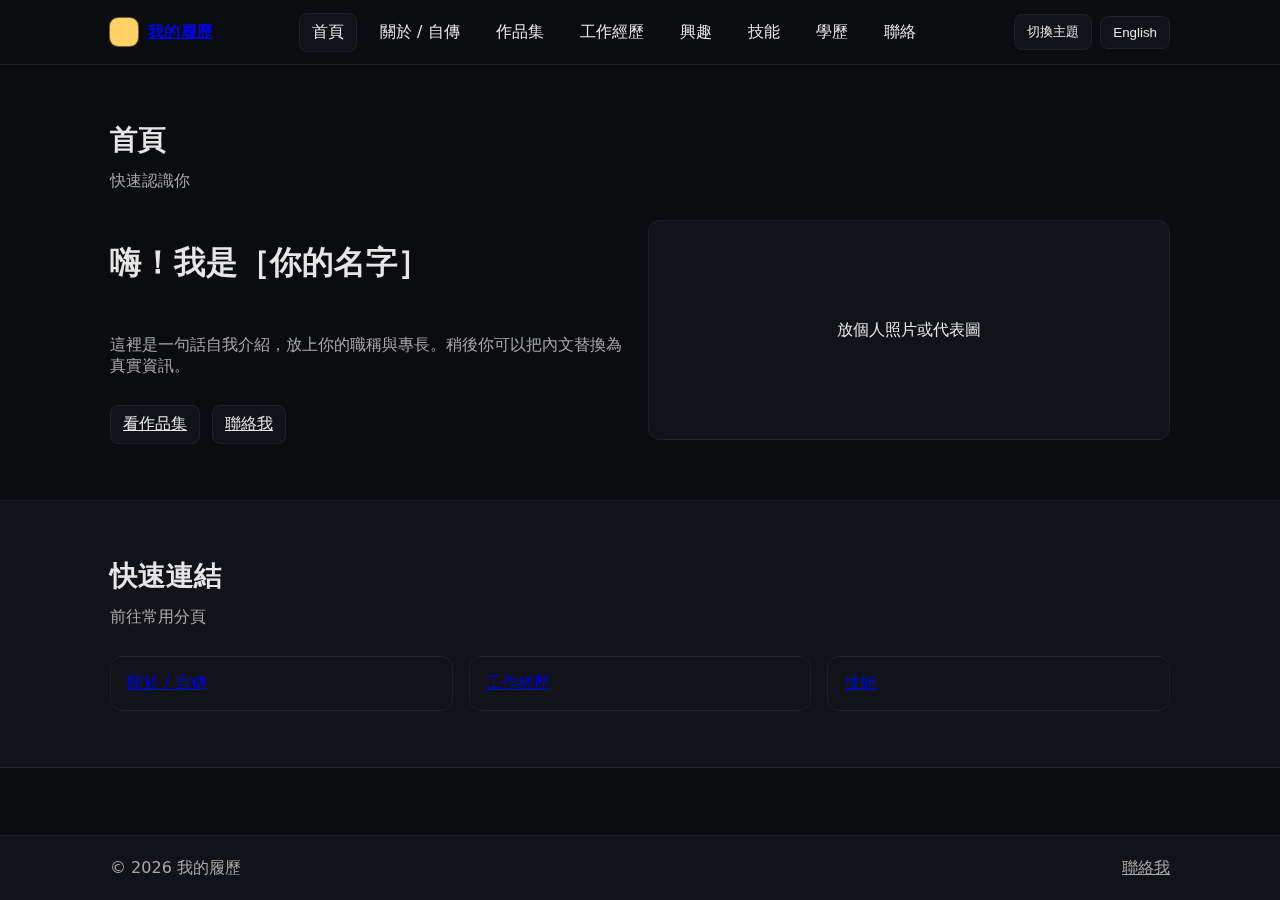
<file: assets/index.html>
<!doctype html>
<html lang="zh-Hant">
  <head>
    <meta charset="utf-8">
    <meta name="viewport" content="width=device-width, initial-scale=1">
    <title>個人履歷網</title>
    <meta name="description" content="個人履歷與作品集">
    <link rel="stylesheet" href="assets/styles.css">
    <link rel="preconnect" href="https://fonts.googleapis.com">
    <link rel="preconnect" href="https://fonts.gstatic.com" crossorigin>
    <link href="https://fonts.googleapis.com/css2?family=Inter:wght@300;400;500;600;700&display=swap" rel="stylesheet">
  </head>
  <body>
    <noscript style="color:#b91c1c; padding:8px 12px; display:block; background:#fff3f3; border-bottom:1px solid #fca5a5">此網站需要啟用 JavaScript 才能運作 / JavaScript is required.</noscript>
    <div id="app" class="app-root">
      <!-- Header and routed views will render here by JS -->
    </div>

    <script type="module" src="src/app.js"></script>
  </body>
  </html>
</file>
<file: assets/assets/styles.css>
:root{
  --bg:#0b0c10; /* dark */
  --bg-elev:#121318;
  --text:#e6e6e6;
  --muted:#a8a8a8;
  --brand:#ffd166; /* dark mode: change brand (links/highlights) to yellow for better contrast */
  --accent:#ffd166;
  --card:#121318;
  --border:#1f2128;
}

/* light mode overrides */
.theme-light{
  --bg:#f9fafb;
  --bg-elev:#ffffff;
  --text:#0f172a;
  --muted:#2563eb; /* light mode: muted text to blue for visibility */
  --brand:#2563eb;
  --accent:#b45309;
  --card:#ffffff;
  --border:#e5e7eb;
}

*{box-sizing:border-box}
html,body{height:100%}
body{
  margin:0;
  font-family:"Inter", system-ui, -apple-system, Segoe UI, Roboto, Helvetica, Arial, "Apple Color Emoji","Segoe UI Emoji";
  background:var(--bg);
  color:var(--text);
}

.app-root{min-height:100dvh; display:flex; flex-direction:column}

/* Layout */
.container{width:100%; max-width:1100px; margin:0 auto; padding:0 20px}

/* Header */
.site-header{position:sticky; top:0; z-index:50; backdrop-filter:saturate(180%) blur(10px); background:color-mix(in hsl, var(--bg), transparent 10%); border-bottom:1px solid var(--border)}
.nav{display:flex; align-items:center; justify-content:space-between; gap:16px; height:64px}
.brand{display:flex; align-items:center; gap:10px; font-weight:700}
.brand .logo{width:28px; height:28px; border-radius:8px; background:linear-gradient(135deg, var(--brand), var(--accent)); box-shadow:0 0 0 1px color-mix(in hsl, var(--brand), transparent 60%)}
.brand .title{letter-spacing:.3px}
.nav-links{display:flex; flex-wrap:wrap; gap:10px}
.nav-links a{padding:8px 12px; border-radius:8px; color:var(--text); text-decoration:none; border:1px solid transparent}
.nav-links a.active{background:var(--bg-elev); border-color:var(--border)}
.nav-actions{display:flex; align-items:center; gap:8px}
.btn{padding:8px 12px; border-radius:8px; border:1px solid var(--border); background:var(--bg-elev); color:var(--text); cursor:pointer}
.btn:hover{border-color:color-mix(in hsl, var(--brand), var(--border) 60%)}

/* Sections */
section.section{padding:56px 0; border-bottom:1px solid var(--border); background:var(--bg)}
section.section.alt{background:var(--bg-elev)}
.section h2{margin:0 0 12px; font-size:28px}
.section .subtitle{margin:0 0 28px; color:var(--muted)}

/* Cards */
.card{background:var(--card); border:1px solid var(--border); border-radius:12px; padding:16px}
.cards{display:grid; grid-template-columns:repeat(3,1fr); gap:16px}
@media (max-width:960px){.cards{grid-template-columns:repeat(2,1fr)}}
@media (max-width:640px){.cards{grid-template-columns:1fr}}

/* Timeline */
.timeline{display:grid; gap:16px}
.timeline-item{display:grid; grid-template-columns:120px 1fr; gap:16px}
@media (max-width:640px){.timeline-item{grid-template-columns:1fr}}
.timeline-item .period{font-weight:600; color:var(--brand)}
.timeline-item .content{background:var(--card); border:1px solid var(--border); border-radius:12px; padding:12px}

/* Video embed */
.video{position:relative; width:100%; padding-top:56.25%; border-radius:12px; overflow:hidden; border:1px solid var(--border); background:#000}
.video iframe, .video video{position:absolute; inset:0; width:100%; height:100%}

/* Footer */
.site-footer{margin-top:auto; border-top:1px solid var(--border); background:var(--bg-elev)}
.site-footer .inner{display:flex; align-items:center; justify-content:space-between; gap:12px; height:64px}
.muted{color:var(--muted)}

/* Certificates */
.cert-image{display:block; width:100%; height:auto; border-radius:8px; border:1px solid var(--border)}

/* Utilities */
.sr-only{position:absolute; width:1px; height:1px; padding:0; margin:-1px; overflow:hidden; clip:rect(0,0,0,0); border:0}
.stack{display:grid; gap:12px}
.row{display:flex; gap:12px; flex-wrap:wrap}
.grid-2{display:grid; grid-template-columns:1fr 1fr; gap:16px}
@media (max-width:820px){.grid-2{grid-template-columns:1fr}}

/* Skills */
.skill-group{display:grid; gap:12px}
.skill-card{background:var(--card); border:1px solid var(--border); border-radius:12px; padding:16px}
.skill-card h3{margin:0 0 8px}
.skill-item{display:grid; gap:8px; padding:12px; border:1px solid var(--border); border-radius:10px; background:color-mix(in hsl, var(--bg-elev), transparent 20%)}
.skill-item .row-top{display:flex; align-items:center; justify-content:space-between; gap:12px}
.skill-item .title{font-weight:600}
.stars{color:var(--accent); letter-spacing:2px}
.skill-desc{margin:0; color:var(--muted)}
.skill-grid{display:grid; grid-template-columns:1fr 1fr; gap:12px}
@media (max-width:820px){.skill-grid{grid-template-columns:1fr}}
</file>
